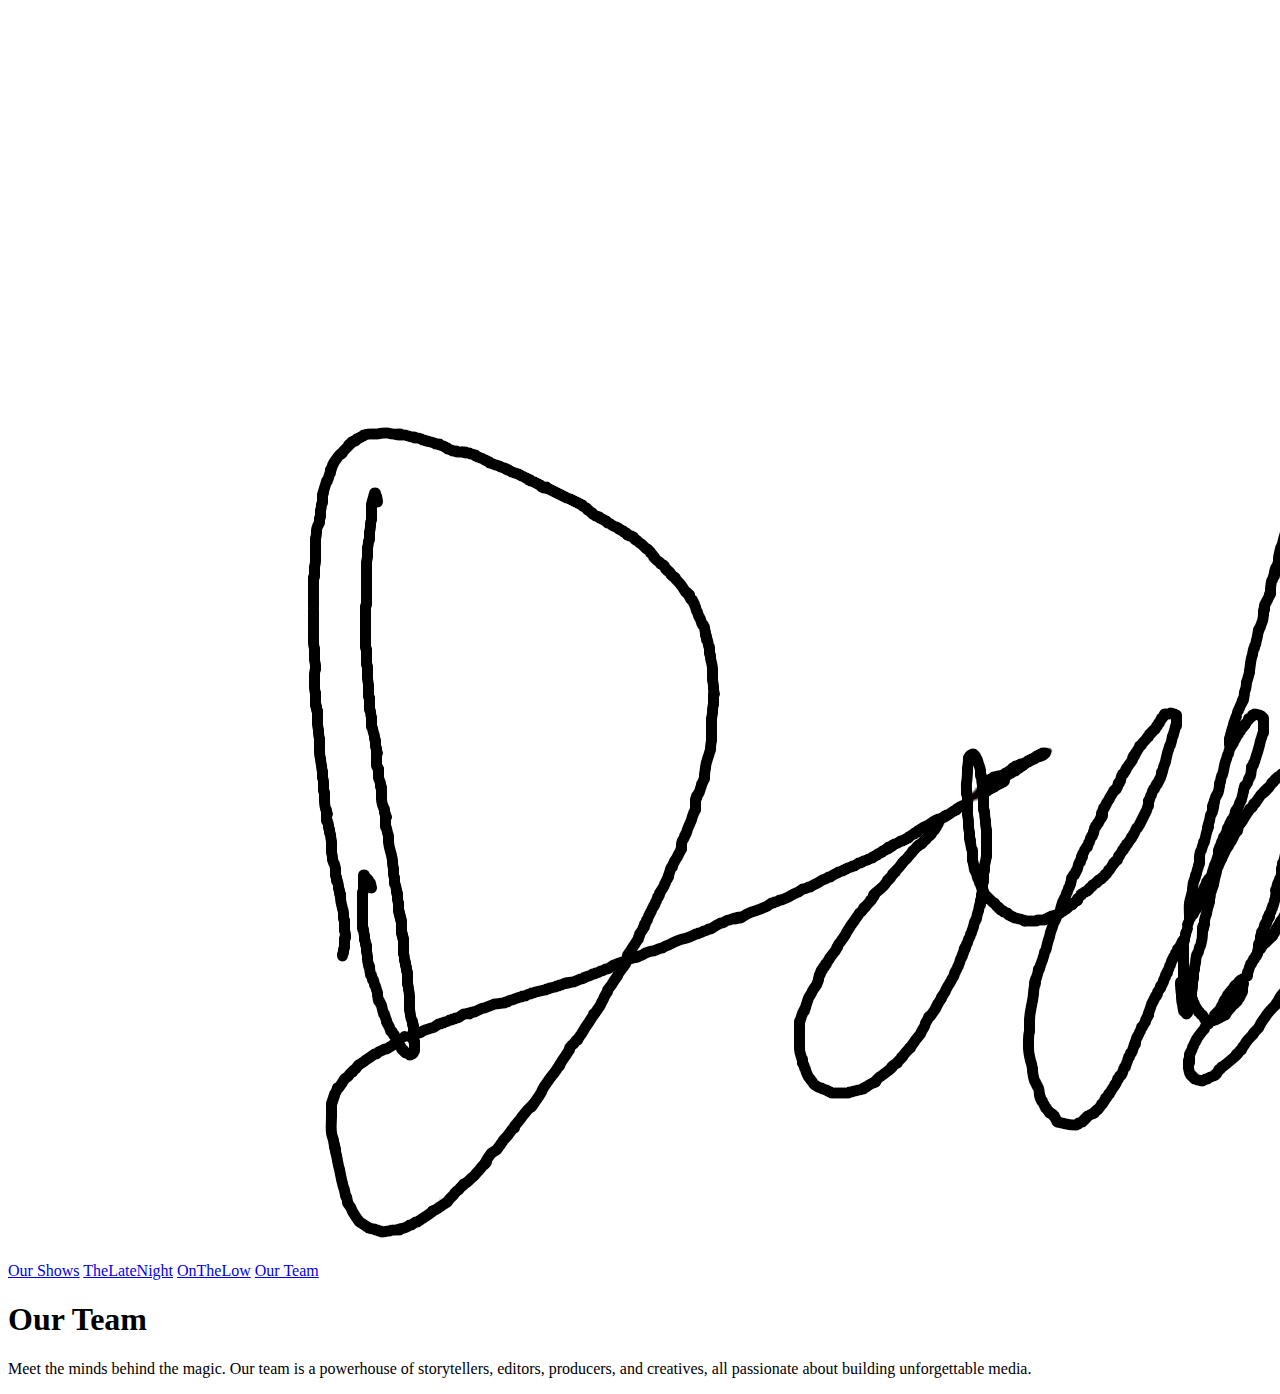
<file: OurTeam.html>
<!DOCTYPE html>
<html lang="en">
<head>
  <meta charset="UTF-8" />
  <meta name="viewport" content="width=device-width, initial-scale=1.0" />
  <title>Our Team | Double O Productions</title>
  <link href="https://fonts.googleapis.com/css2?family=Inter:wght@400;700&display=swap" rel="stylesheet">
  <link rel="stylesheet" href="styles.css">
</head>
<body>

 <header>
    <div class="logo">
      <img src="dubsprods.jpg" alt="Double O Productions Logo" />
    </div>
    <nav>
      <a href="OurShows.html">Our Shows</a>
      <a href="TheLateNight.html">TheLateNight</a>
      <a href="OnTheLow.html">OnTheLow</a>
      <a href="OurTeam.html">Our Team</a>
    </nav>
  </header>


  <main>
    <section class="mission">
      <h1>Our Team</h1>
      <p>
        Meet the minds behind the magic. Our team is a powerhouse of storytellers, editors, producers, and creatives,
        all passionate about building unforgettable media.
      </p>
    </section>
  </main>

</body>
</html>
</file>
<file: styles.css>

</file>
